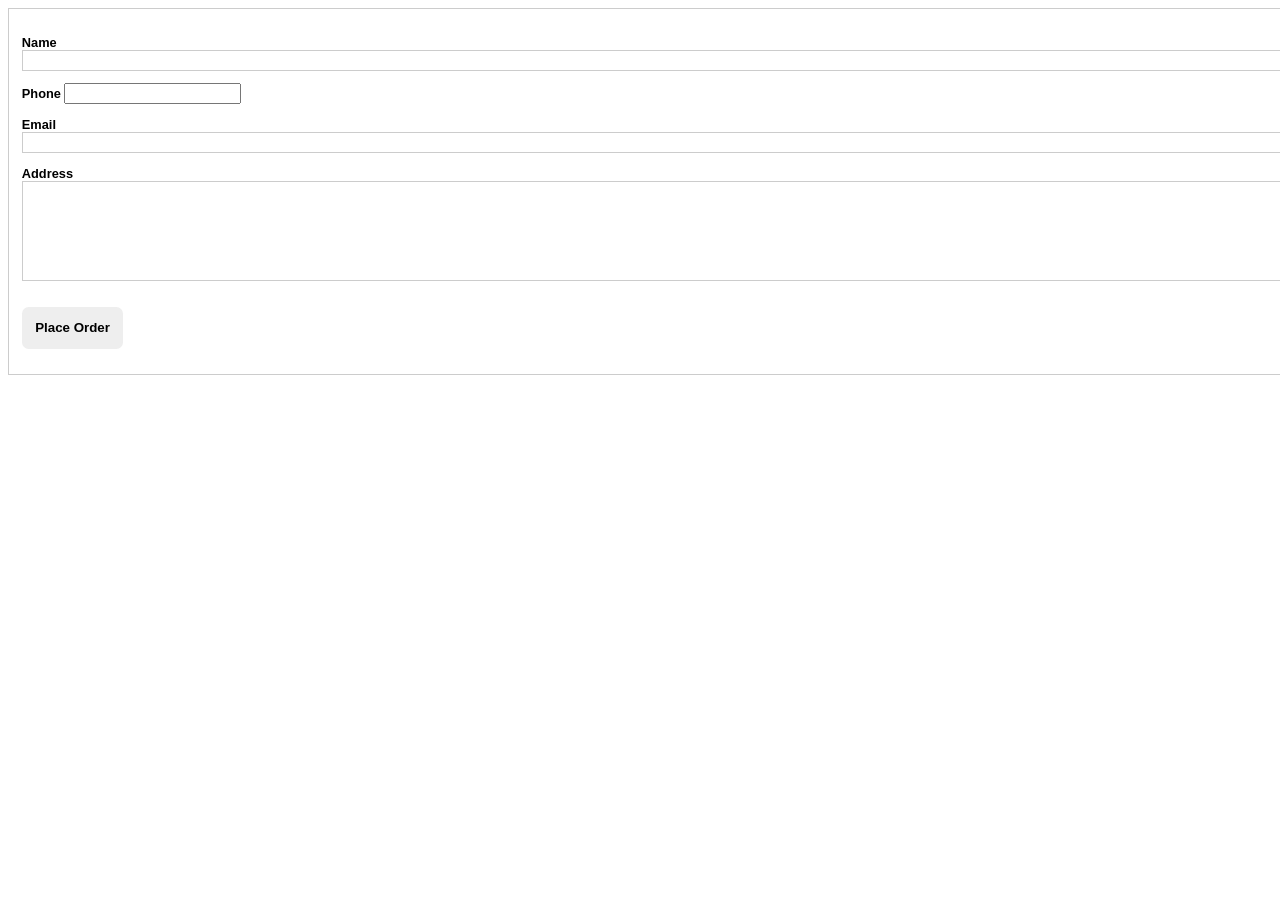
<file: purchase.html>
<!DOCTYPE html>
<html lang="en">

<head>
    <meta charset="utf-8">
    <meta name="viewport" content="width=device-width, initial-scale=1">
    <meta http-equiv="x-ua-compatible" content="ie=edge">
    <title>My Example</title>

    <!-- CSS -->
    <style>
        .myForm {
            font-family: "Lucida Sans Unicode", "Lucida Grande", sans-serif;
            font-size: 0.8em;
            width: 100em;
            padding: 1em;
            border: 1px solid #ccc;
        }
        
        .myForm * {
            box-sizing: border-box;
        }
        
        .myForm fieldset {
            border: none;
            padding: 0;
        }
        
        .myForm legend,
        .myForm label {
            padding: 0;
            font-weight: bold;
        }
        
        .myForm label.choice {
            font-size: 0.9em;
            font-weight: normal;
        }
        
        .myForm input[type="text"],
        .myForm input[type="tel"],
        .myForm input[type="email"],
        .myForm input[type="datetime-local"],
        .myForm select,
        .myForm textarea {
            display: block;
            width: 100%;
            border: 1px solid #ccc;
            font-family: "Lucida Sans Unicode", "Lucida Grande", sans-serif;
            font-size: 0.9em;
            padding: 0.3em;
        }
        
        .myForm textarea {
            height: 100px;
        }
        
        .myForm button {
            padding: 1em;
            border-radius: 0.5em;
            background: #eee;
            border: none;
            font-weight: bold;
            margin-top: 1em;
        }
        
        .myForm button:hover {
            background: #ccc;
            cursor: pointer;
        }
    </style>

</head>

<body>

    <form class="myForm" method="get" enctype="application/x-www-form-urlencoded" action="pay.py">

        <p>
            <label>Name
                <input type="text" name="customer_name" required>
            </label>
        </p>

        <p>
            <label>Phone 
                <input type="number" name="phone_number">
            </label>
        </p>

        <p>
            <label>Email 
                <input type="email" name="email_address">
            </label>
        </p>
        
        <p>
            <label>Address
                <textarea name="address" maxlength="500"></textarea>
            </label>
        </p>

        <p><button>Place Order</button></p>

    </form>

</body>

</html>
</file>
